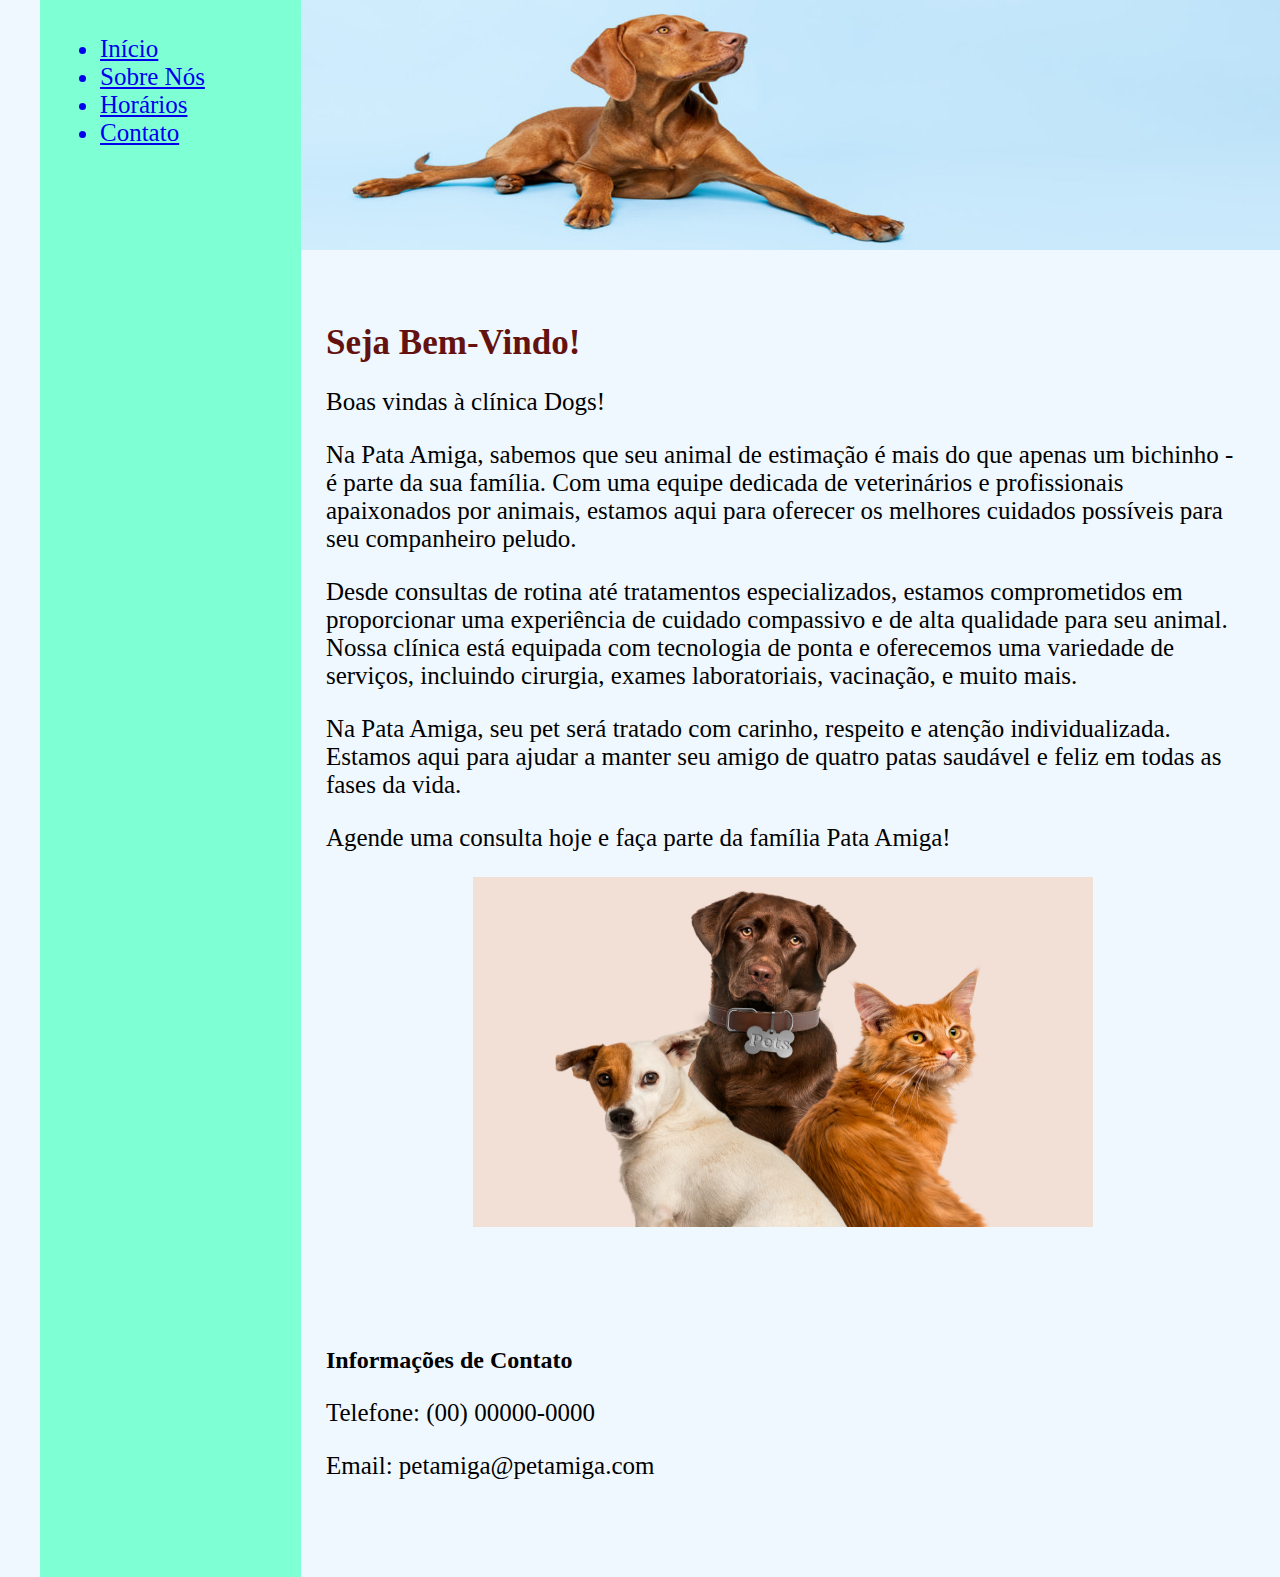
<file: index.html>
<!DOCTYPE html>
<html lang="pt-br">

<html>
    <head>
        <meta charset="UTF-8">
        <meta name="viewport" content="width=device-width, intial-scale=1.0">
        <title>Dogs</title>
        <link rel="stylesheet" href="stylesheet.css">
    </head>
    <body>
        <div class="wrapper">
            <div class="menu">
                <ul>
                    <a href="index.html"><li>Início</li></a>
                    <a href="sobrenos.html"><li>Sobre Nós</li></a>
                    <a href="horarios.html"><li>Horários</li></a>
                    <a href="contato.html"><li>Contato</li></a>
                </ul>
            </div>

            <div class="main">
                <div class="header">
                    <img src="dog.jpg" alt="Banner de um cachorro marrom com fundo azul claro">
                </div>

                <div class="content">
                    <div>
                        <h1>Seja Bem-Vindo!</h1>

                        <p>Boas vindas à clínica Dogs!</p>

                        <p>Na Pata Amiga, sabemos que seu animal de estimação é mais do que apenas um bichinho - é parte da sua família. Com uma equipe dedicada de veterinários e profissionais apaixonados por animais, estamos aqui para oferecer os melhores cuidados possíveis para seu companheiro peludo.</p>


                        <p>Desde consultas de rotina até tratamentos especializados, estamos comprometidos em proporcionar uma experiência de cuidado compassivo e de alta qualidade para seu animal. Nossa clínica está equipada com tecnologia de ponta e oferecemos uma variedade de serviços, incluindo cirurgia, exames laboratoriais, vacinação, e muito mais.</p>

                        <p>Na Pata Amiga, seu pet será tratado com carinho, respeito e atenção individualizada. Estamos aqui para ajudar a manter seu amigo de quatro patas saudável e feliz em todas as fases da vida.</p>

                        <p>Agende uma consulta hoje e faça parte da família Pata Amiga!</p>
                    </div>

                    <div class="image">
                        <img src="pets.png" alt="Foto de um cachorro de porte grande marrom, um cachorro de porte pequeno branco com manchas escuras, e um gato">
                    </div>
                </div>

                <div class="footer">

                    <h2>Informações de Contato</h2>

                    <p>Telefone: (00) 00000-0000</p>
                    <p>Email: petamiga@petamiga.com</p>
                </div>
            </div>

        </div>

    </body>
</html>
</file>
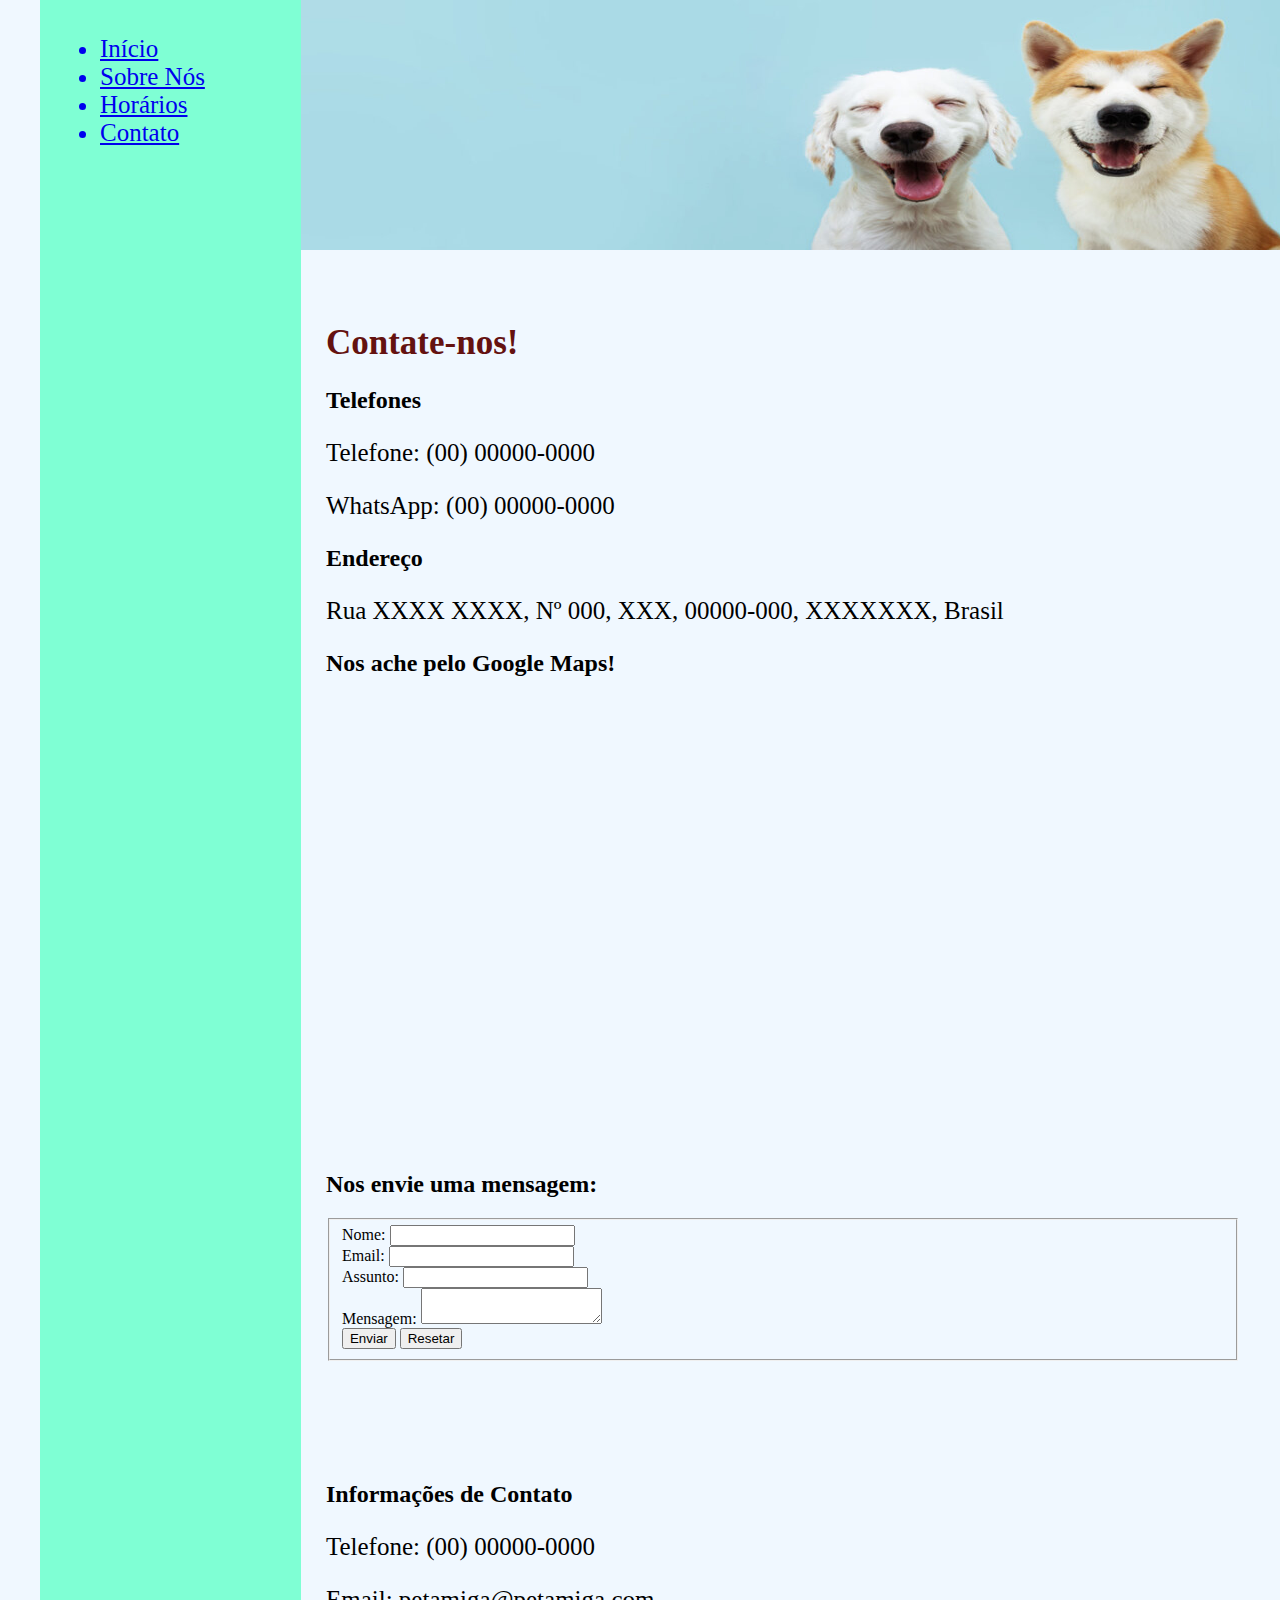
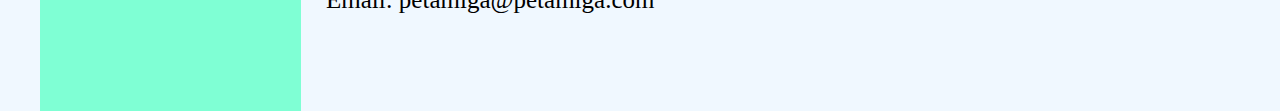
<file: contato.html>
<!DOCTYPE html>
<html lang="pt-br">

<html>
    <head>
        <meta charset="UTF-8">
        <meta name="viewport" content="width=device-width, initial-scale=1.0">
        <title>Contato</title>
        <link rel="stylesheet" href="stylesheet.css">
    </head>
    <body>
        <div class="wrapper">
            <div class="menu">
                <ul>
                    <a href="index.html"><li>Início</li></a>
                    <a href="sobrenos.html"><li>Sobre Nós</li></a>
                    <a href="horarios.html"><li>Horários</li></a>
                    <a href="contato.html"><li>Contato</li></a>
                </ul>
            </div>

            <div class="main">
                <div class="header">
                    <img src="dog4.jpg" alt="Banner de dois cachorros sorrindo em um fundo azul claro">
                </div>

                <div class="content">
                    <div>

                        <h1>Contate-nos!</h1>

                        <h2>Telefones</h2>

                        <p>Telefone: (00) 00000-0000</p>
                        <p>WhatsApp: (00) 00000-0000</p>

                        <h2>Endereço</h2>

                        <p>Rua XXXX XXXX, Nº 000, XXX, 00000-000, XXXXXXX, Brasil</p>

                        <h2>Nos ache pelo Google Maps!</h2>

                        <iframe src="https://www.google.com/maps/embed?pb=!1m18!1m12!1m3!1d29792.709211669273!2d-41.675732309512036!3d-21.02913855189087!2m3!1f0!2f0!3f0!3m2!1i1024!2i768!4f13.1!3m3!1m2!1s0xbc7437030cf927%3A0xf1c8aafca8ca38d1!2zU8OjbyBKb3PDqSBkbyBDYWzDp2FkbywgRVMsIDI5NDcwLTAwMA!5e0!3m2!1spt-BR!2sbr!4v1715628903290!5m2!1spt-BR!2sbr" width="600" height="450" style="border:0;" allowfullscreen="" loading="lazy" referrerpolicy="no-referrer-when-downgrade"></iframe>

                        <h2>Nos envie uma mensagem:</h2>

                        <form method="get">
                            <fieldset>
                                <label>Nome:</label>
                                <input type="text" name="nome"><br>
                                <label>Email:</label>
                                <input type="email" name="email"><br>
                                <label>Assunto:</label>
                                <input type="text" name="assunto"><br>
                                <label>Mensagem:</label>
                                <textarea name="mensagem" value="Escreva aqui sua mensagem..."></textarea><br>
                                <button type="submit">Enviar</button>
                                <button type="reset">Resetar</button>
                            </fieldset>
                        </form>
                    </div>
                </div>

                <div class="footer">

                    <h2>Informações de Contato</h2>

                    <p>Telefone: (00) 00000-0000</p>
                    <p>Email: petamiga@petamiga.com</p>
                </div>
            </div>

        </div>

    </body>
</html>
</file>
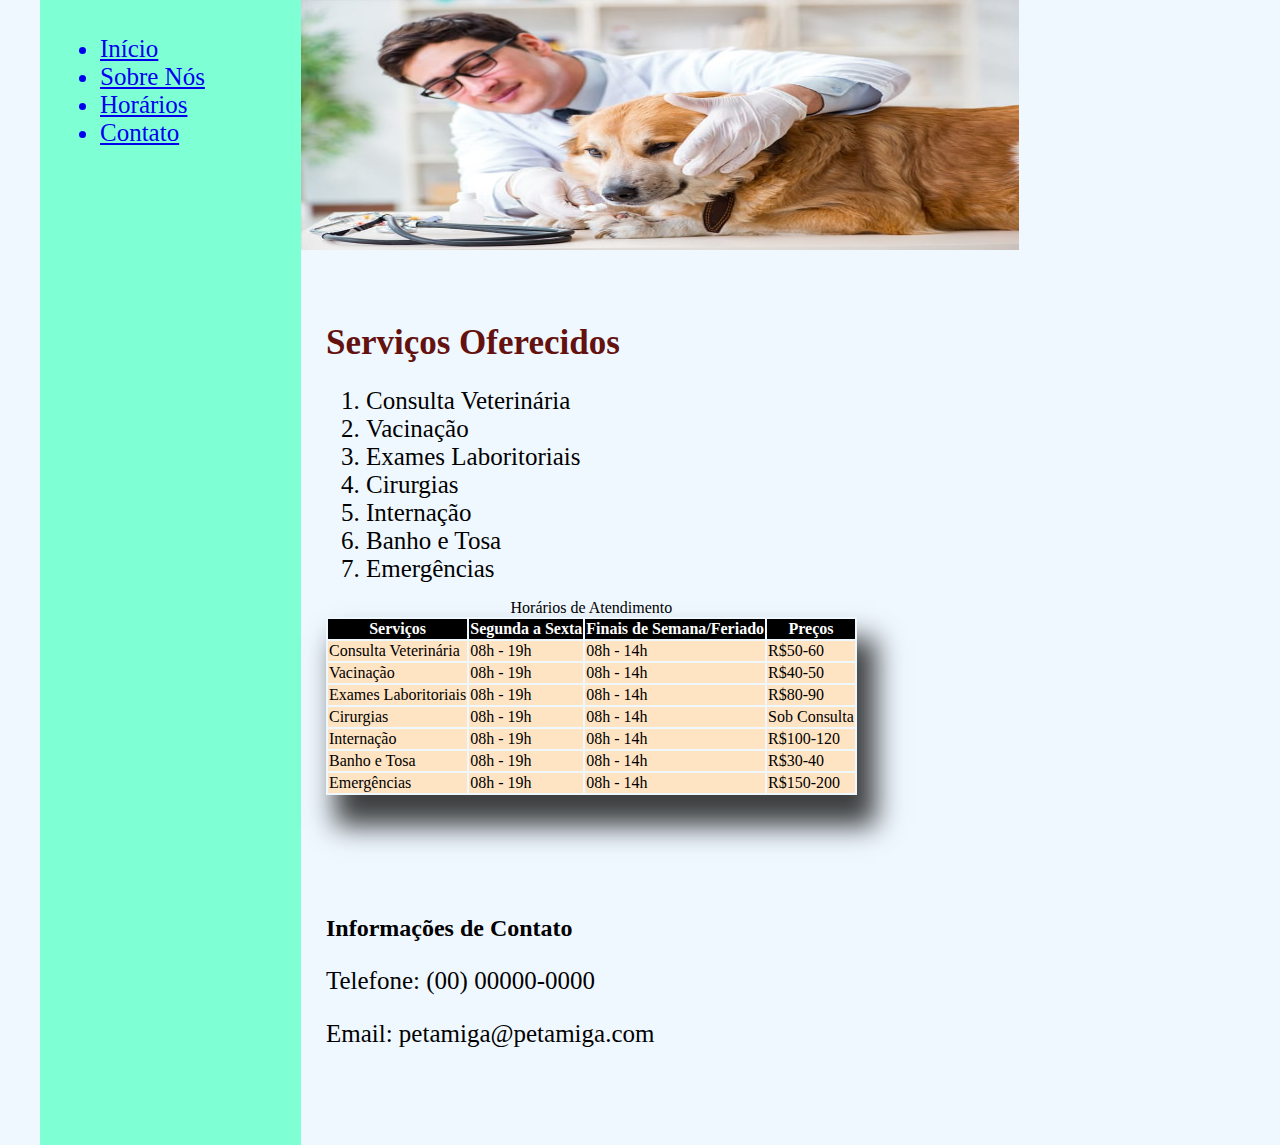
<file: horarios.html>
<!DOCTYPE html>
<html lang="pt-br">

<html>
    <head>
        <meta charset="UTF-8">
        <meta name="viewport" content="width=device-width, initial-scale=1.0">
        <title>Horários de Atendimento</title>
        <link rel="stylesheet" href="stylesheet.css">
    </head>
    <body>
        <div class="wrapper">
            <div class="menu">
                <ul>
                    <a href="index.html"><li>Início</li></a>
                    <a href="sobrenos.html"><li>Sobre Nós</li></a>
                    <a href="horarios.html"><li>Horários</li></a>
                    <a href="contato.html"><li>Contato</li></a>
                </ul>
            </div>

            <div class="main">
                <div class="header">
                    <img src="dog3.jpg" alt="Banner de um veterinário cuidando de um cachorro velhinho">
                </div>

                <div class="content">
                    <div>
                        <h1>Serviços Oferecidos</h1>

                        <ol>
                            <li>Consulta Veterinária</li>
                            <li>Vacinação</li>
                            <li>Exames Laboritoriais</li>
                            <li>Cirurgias</li>
                            <li>Internação</li>
                            <li>Banho e Tosa</li>
                            <li>Emergências</li>
                        </ol>

                        <table summary="Uma tabela que define os horários de atendimentos, serviços e preços correspondentes">
                            <caption> Horários de Atendimento</caption>
                            <thead>
                                <th>Serviços</th>
                                <th>Segunda a Sexta</th>
                                <th>Finais de Semana/Feriado</th>
                                <th>Preços</th>
                            </thead>

                            <tbody>
                                <tr>
                                    <td>Consulta Veterinária</td>
                                    <td>08h - 19h</td>
                                    <td>08h - 14h</td>
                                    <td>R$50-60</td>
                                </tr>

                                <tr>
                                    <td>Vacinação</td>
                                    <td>08h - 19h</td>
                                    <td>08h - 14h</td>
                                    <td>R$40-50</td>
                                </tr>

                                <tr>
                                    <td>Exames Laboritoriais</td>
                                    <td>08h - 19h</td>
                                    <td>08h - 14h</td>
                                    <td>R$80-90</td>
                                </tr>

                                <tr>
                                    <td>Cirurgias</td>
                                    <td>08h - 19h</td>
                                    <td>08h - 14h</td>
                                    <td>Sob Consulta</td>
                                </tr>

                                <tr>
                                    <td>Internação</td>
                                    <td>08h - 19h</td>
                                    <td>08h - 14h</td>
                                    <td>R$100-120</td>
                                </tr>

                                <tr>
                                    <td>Banho e Tosa</td>
                                    <td>08h - 19h</td>
                                    <td>08h - 14h</td>
                                    <td>R$30-40</td>
                                </tr>

                                <tr>
                                    <td>Emergências</td>
                                    <td>08h - 19h</td>
                                    <td>08h - 14h</td>
                                    <td>R$150-200</td>
                                </tr>
                            </tbody>
                        </table>
                        
                    </div>
                </div>

                <div class="footer">

                    <h2>Informações de Contato</h2>

                    <p>Telefone: (00) 00000-0000</p>
                    <p>Email: petamiga@petamiga.com</p>
                </div>
            </div>

        </div>

    </body>
</html>
</file>
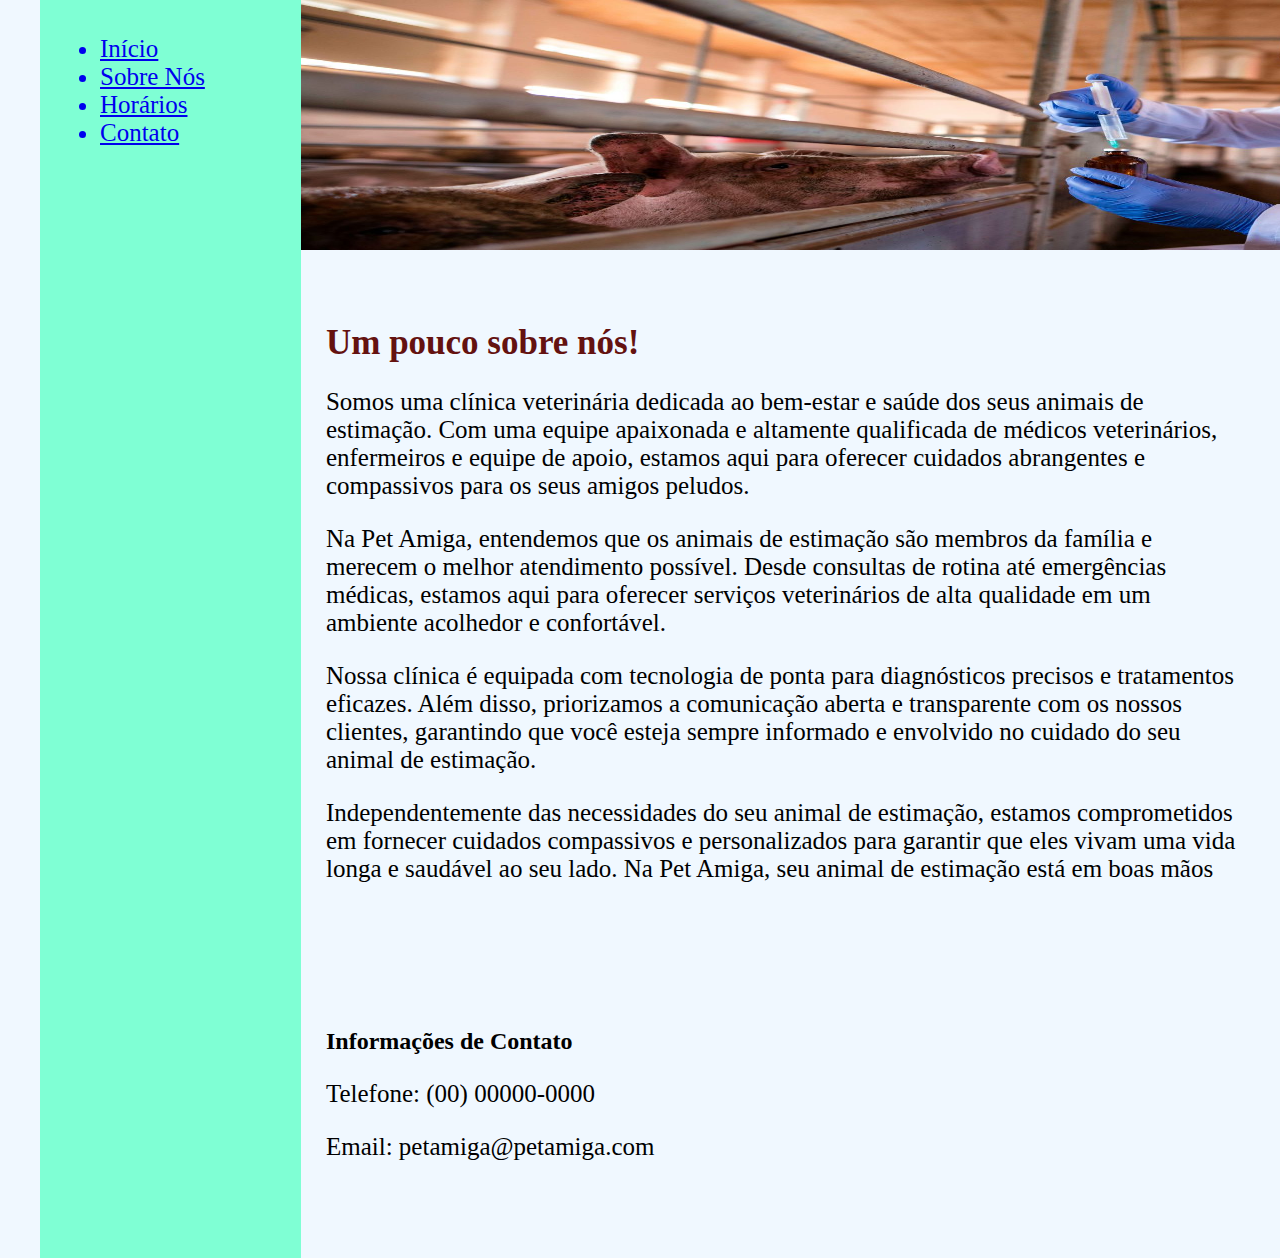
<file: sobrenos.html>
<!DOCTYPE html>
<html lang="pt-br">

<html>
    <head>
        <meta charset="UTF-8">
        <meta name="viewport" content="width=device-width, initial-scale=1.0">
        <title>Sobre Nós</title>
        <link rel="stylesheet" href="stylesheet.css">
    </head>
    <body>
        <div class="wrapper">
            <div class="menu">
                <ul>
                    <a href="index.html"><li>Início</li></a>
                    <a href="sobrenos.html"><li>Sobre Nós</li></a>
                    <a href="horarios.html"><li>Horários</li></a>
                    <a href="contato.html"><li>Contato</li></a>
                </ul>
            </div>

            <div class="main">
                <div class="header">
                    <img src="dog2.jpg" alt="Banner de um veterinário cuidando de uma vaca">
                </div>

                <div class="content">
                    <div>
                        <h1>Um pouco sobre nós!</h1>

                        <p>Somos uma clínica veterinária dedicada ao bem-estar e saúde dos seus animais de estimação. Com uma equipe apaixonada e altamente qualificada de médicos veterinários, enfermeiros e equipe de apoio, estamos aqui para oferecer cuidados abrangentes e compassivos para os seus amigos peludos.</p>

                        <p>Na Pet Amiga, entendemos que os animais de estimação são membros da família e merecem o melhor atendimento possível. Desde consultas de rotina até emergências médicas, estamos aqui para oferecer serviços veterinários de alta qualidade em um ambiente acolhedor e confortável.</p>

                        <p>Nossa clínica é equipada com tecnologia de ponta para diagnósticos precisos e tratamentos eficazes. Além disso, priorizamos a comunicação aberta e transparente com os nossos clientes, garantindo que você esteja sempre informado e envolvido no cuidado do seu animal de estimação.</p>

                        <p>Independentemente das necessidades do seu animal de estimação, estamos comprometidos em fornecer cuidados compassivos e personalizados para garantir que eles vivam uma vida longa e saudável ao seu lado. Na Pet Amiga, seu animal de estimação está em boas mãos</p>
                    </div>
                </div>

                <div class="footer">

                    <h2>Informações de Contato</h2>

                    <p>Telefone: (00) 00000-0000</p>
                    <p>Email: petamiga@petamiga.com</p>
                </div>
            </div>

        </div>

    </body>
</html>
</file>
<file: stylesheet.css>
html, body {
    margin: 0;
}

body {
    background-color: aliceblue;
    display: flex;
    justify-content: center;
}

.wrapper {
    width: 1200px;
    display: flex;
    margin: 0 auto;
}

.menu {
    padding: 10px 20px 35px;
    width: 20%;
    background-color: aquamarine;
    font-size: 25px;
}

.main {
    display: flex;
    flex-flow: column;
    width: 85%;
}

.header{
    background-color: rgb(5, 108, 108);
    max-height: 250px;
    max-width: 50px;
    display: flex;
}

.content{
    min-height: 300px;
    padding: 50px 0px 50px 25px;
}

.footer {
    min-height: 200px;
    padding: 50px 0px 50px 25px;
}

.image{
    max-height: 350px;
    display: flex;
    justify-content: center;
}

p{
    font-size: 25px;
}

li {
    font-size: 25px;
}

h1{
    font-size: 35px;
    color:rgb(100, 18, 16);
}

table {
    -webkit-box-shadow: 14px 26px 26px 5px rgba(0,0,0,0.75);
    -moz-box-shadow: 14px 26px 26px 5px rgba(0,0,0,0.75);
    box-shadow: 14px 26px 26px 5px rgba(0,0,0,0.75);
}

table tbody tr:nth-child(even){
    background-color: cadetblue;
}


table thead th{
    background-color: black;
    color: white;
}

table tbody td {
    background-color: bisque;
}
</file>
